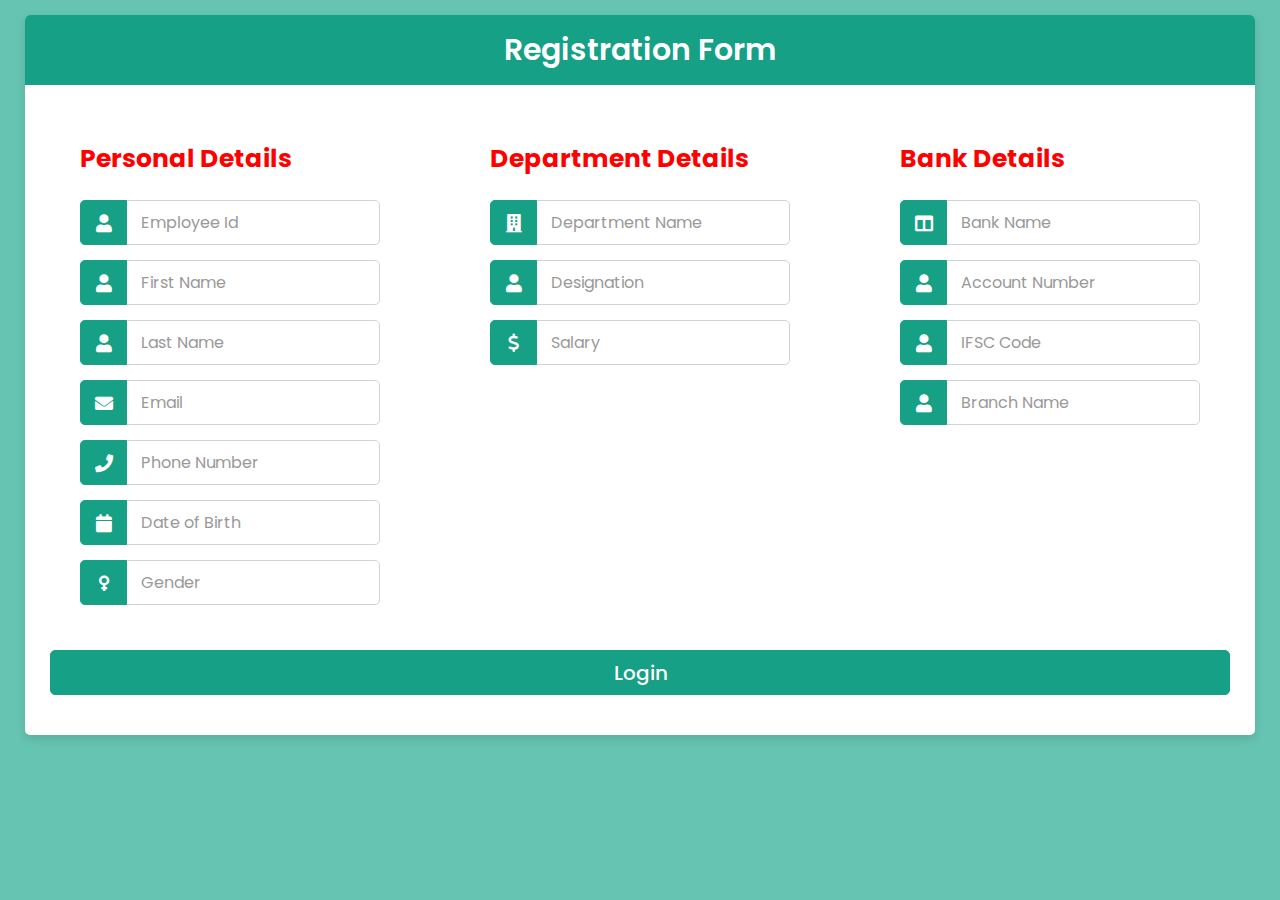
<file: Robot Portal/Front end/newAccount.html>
<!DOCTYPE html>
<html lang="en">
<head>
    <meta charset="UTF-8">
    <meta http-equiv="X-UA-Compatible" content="IE=edge">
    <meta name="viewport" content="width=device-width, initial-scale=1.0">
    <title>Robot Portal</title>
    

    <link rel="stylesheet" href="../Styles/style.css">
    <link href="/font_awesome/css/all.css" rel="stylesheet">
    <link rel="stylesheet" href="https://cdnjs.cloudflare.com/ajax/libs/font-awesome/5.15.2/css/all.min.css"/>
  
</head>
<body>
    <div class="container_robot">
        <div class="wrapper">
            <div class="title">
              <span>Registration Form</span>
            </div>
            <form action="#">
                <div class="inner_container">
                  <div class="robot_container">
                    <div class="left_top">
                        <div class="row">
                            <h1 class="headings">Personal Details</h1>
                        </div>
                        <div class="row">
                          <i class="fas fa-user"></i>
                          <input type="text" placeholder="Employee Id" required>
                        </div>
                        <div class="row">
                          <i class="fas fa-user"></i>
                          <input type="text" placeholder="First Name" required>
                        </div>

                        <div class="row">
                          <i class="fas fa-user"></i>
                          <input type="text" placeholder="Last Name" required>
                        </div>
                        
                        
                        <div class="row">
                            <i class="fas fa-envelope"></i>
                            <input type="text" placeholder="Email" required>
                          </div>
                          <div class="row">
                            <i class="fas fa-phone"></i>
                            <input type="number" placeholder="Phone Number" required>
                          </div>
                          <div class="row">
                            <i class="fas fa-calendar"></i>
                            <input type="text" placeholder="Date of Birth" required>
                          </div>
                          <div class="row">
                            <i class="fas fa-mars fa-venus"></i>
                            <input type="text" placeholder="Gender" required>
                          </div>
                          
                      </div>

                      <div class="left_top">
                          <div class="row">
                              <h1 class="headings">Department Details</h1>
                          </div>
                          <div class="row">
                              <i class="fas fa-building"></i>
                              <input type="text" placeholder="Department Name" required>
                          </div>
                          <div class="row">
                              <i class="fas fa-user"></i>
                              <input type="text" placeholder="Designation" required>
                          </div>
                          <div class="row">
                            <i class="fas fa-dollar"></i>
                            <input type="number" placeholder="Salary" required>
                      </div>

                    
                  </div>
                  <div class="left_top">
                    <div class="row">
                        <h1 class="headings">Bank Details</h1>
                    </div>
                    <div class="row">
                        <i class="fas fa-building fa-columns"></i>
                        <input type="text" placeholder="Bank Name" required>
                      </div>
                      <div class="row">
                        <i class="fas fa-user"></i>
                        <input type="text" placeholder="Account Number" required>
                      </div>
                      <div class="row">
                        <i class="fas fa-user"></i>
                        <input type="text" placeholder="IFSC Code" required>
                      </div>
                      <div class="row">
                        <i class="fas fa-user"></i>
                        <input type="text" placeholder="Branch Name" required>
                      </div>
                      
                  </div>
                </div>
                <div class="row button" id="row_button">
                  <input type="submit" value="Login">
                </div>
              </div>
            </form>
                    

      </div>
    </div>
    
</body>
</html>
</file>
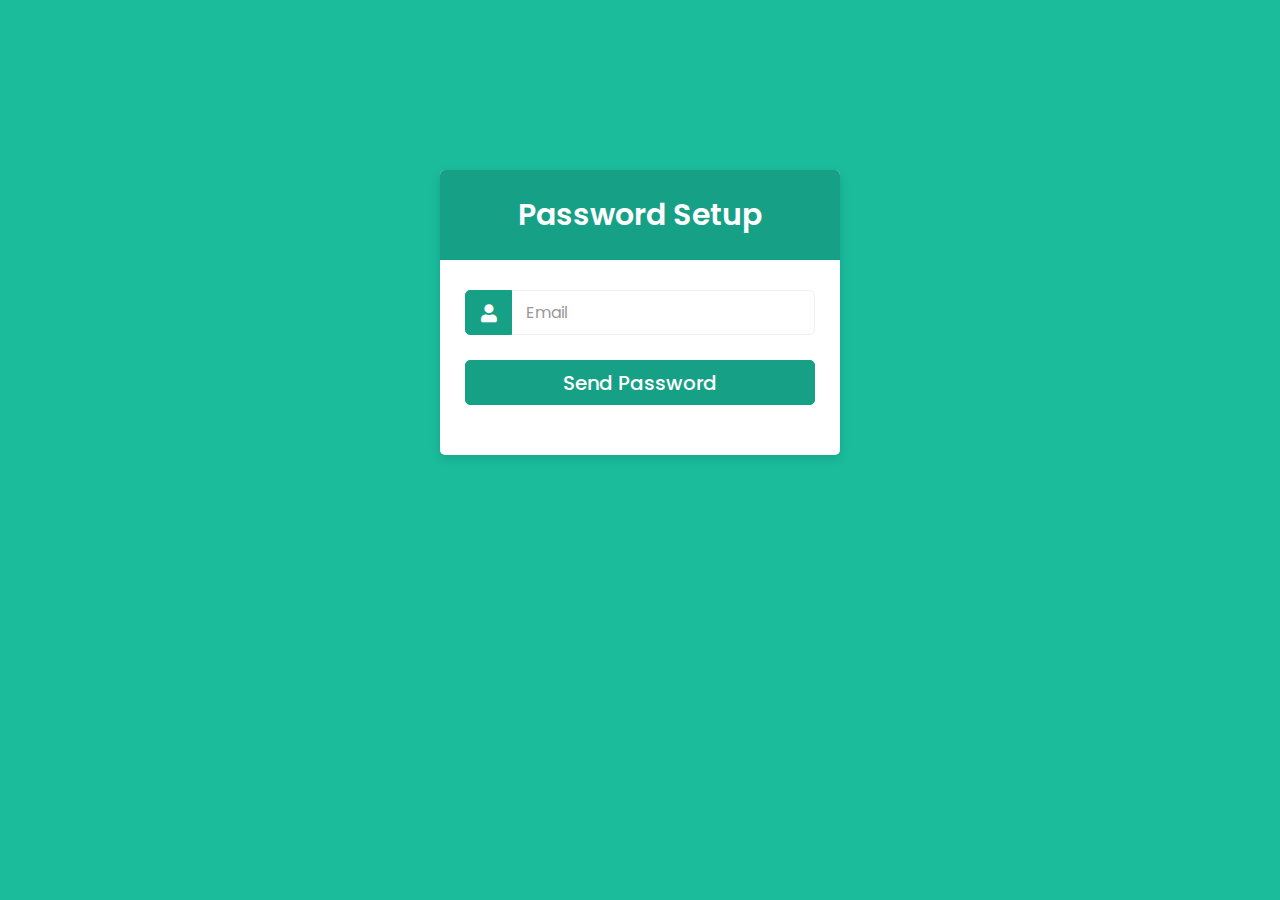
<file: User Portal/Front end/forgotPassword.html>
<!DOCTYPE html>

<html lang="en" dir="ltr">
  <head>
    <meta charset="utf-8">
    <meta name="viewport" content="width=device-width, initial-scale=1.0">
    <title>User Password</title>

    <link rel="stylesheet" href="../../Admin Portal/Styles/Style.css">
    <link rel="stylesheet" href="https://cdnjs.cloudflare.com/ajax/libs/font-awesome/5.15.2/css/all.min.css"/>
  </head>
  <body>
    <div class="container">
      <div class="wrapper">
        <div class="title"><span>Password Setup</span></div>
        <form id="form" action="#" >
          <div id="inner_container_before" style="display: block;">
            <div class="row" >
              <i class="fas fa-user"></i>
              <input id="email" name="email"  type="text" placeholder="Email" >
              <div class="error"></div>
            </div>
            
            <div class="row button">
              <input  type="submit" value="Send Password">
            </div>
          </div>

          <div id="inner_container_after" class="inner_container_after" style="display: none;">
            <div class="row_after" >
              <div class="image">
                <div class="image_text">
                  <img src="../../Sucesspng.png" alt="image">
                </div>
                
                <div class="image_text">Password has sent to your email.</div>
                <div class="signin"><a href="../Front end/login.html">Signin?</a></div>


              </div>
              
            </div>
          </div>
         

          
        </form>
      </div>
    </div>

  </body>
  <script type="text/javascript">
    const form = document.getElementById('form');

    const email = document.getElementById('email');

    document.getElementById("inner_container_before").style.display = "block"
    document.getElementById("inner_container_after").style.display = "none"



    form.addEventListener('submit', e => {
        e.preventDefault();
        if(validateInputs()){
          document.getElementById("inner_container_before").style.display = "none"
          document.getElementById("inner_container_after").style.display = "block"

        }
        
    });

    const setError = (element, message) => {
        const inputControl = element.parentElement;
        const errorDisplay = inputControl.querySelector('.error');

        errorDisplay.innerText = message;
        inputControl.classList.add('error');
        inputControl.classList.remove('success')
    }

    const setSuccess = element => {
        const inputControl = element.parentElement;
        const errorDisplay = inputControl.querySelector('.error');


        errorDisplay.innerText = '';
        inputControl.classList.add('success');
        inputControl.classList.remove('error');
    };

    const isValidEmail = email => {
        // const re = /^(([^<>()[\]\\.,;:\s@"]+(\.[^<>()[\]\\.,;:\s@"]+)*)|(".+"))@((\[[0-9]{1,3}\.[0-9]{1,3}\.[0-9]{1,3}\.[0-9]{1,3}\])|(([a-zA-Z\-0-9]+\.)+[a-zA-Z]{2,}))$/;
        const  re = /^[a-zA-Z0-9.!#$%&'*+/=?^_`{|}~-]+@mite+(?:\.[a-zA-Z0-9-]+)*$/;
        return re.test(String(email).toLowerCase());
    }

    const validateInputs = () => {

        const emailValue = email.value.trim();
        


        if(emailValue === '') {
            setError(email, 'Email is required');
            return false;
        } else if (!isValidEmail(emailValue)) {
            setError(email, 'Provide a valid email address');
            return false;
        } else {
            setSuccess(email);

        }
        return true;


    };

      

  </script>
</html>
</file>
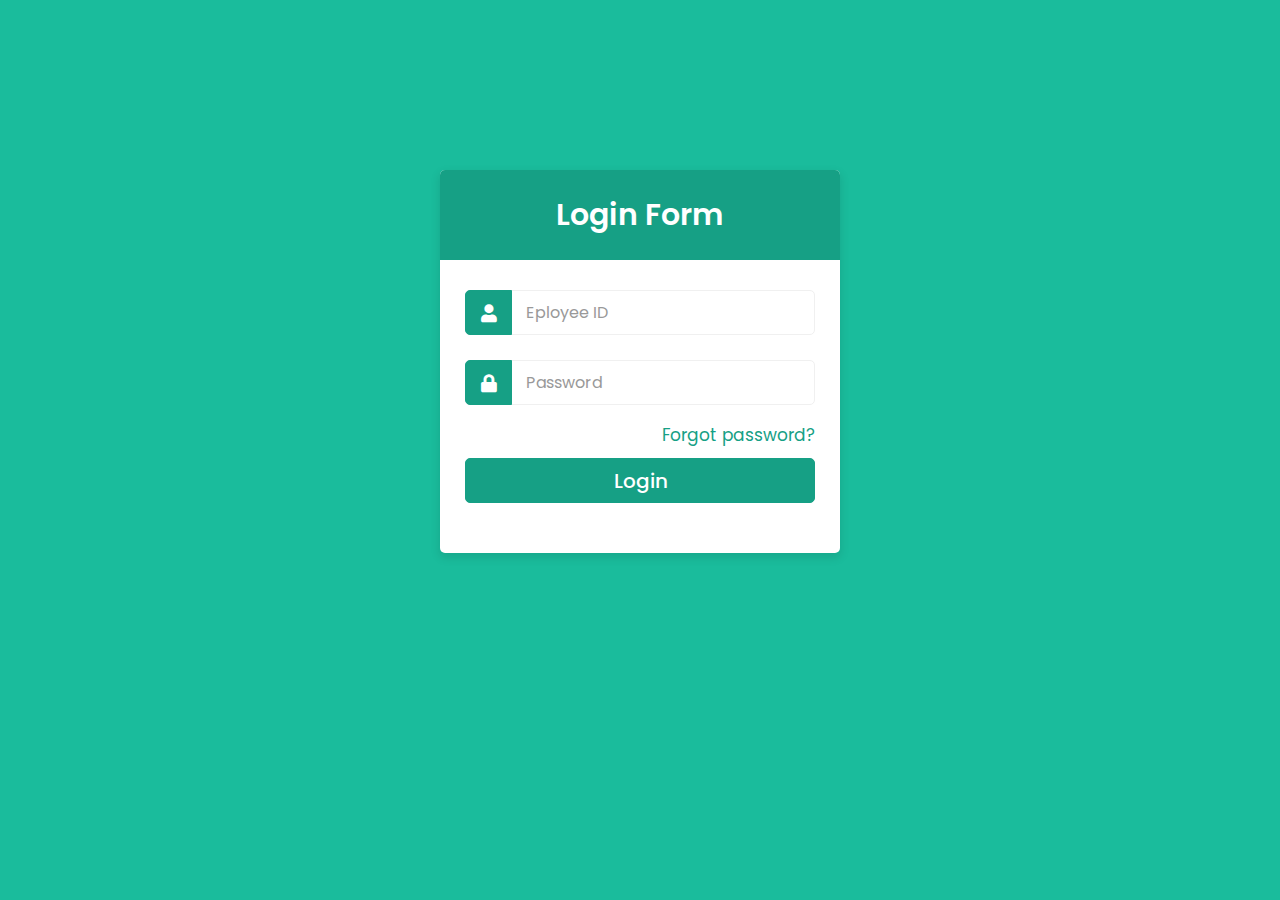
<file: User Portal/Front end/login.html>
<!DOCTYPE html>

<html lang="en" dir="ltr">
  <head>
    <meta charset="utf-8">
    <meta name="viewport" content="width=device-width, initial-scale=1.0">
    <title>User Login</title>

    <link rel="stylesheet" href="../Styles/login.css">
    <link rel="stylesheet" href="https://cdnjs.cloudflare.com/ajax/libs/font-awesome/5.15.2/css/all.min.css"/>
  </head>
  <body>
    <div class="container">
      <div class="wrapper">
        <div class="title"><span>Login Form</span></div>
        <form id="form" action="#">
          <div class="row">
            <i class="fas fa-user"></i>
            <input id="eid" name="eid"  type="text" placeholder="Eployee ID" >
            <div class="error"></div>
          </div>
          <div class="row">
            <i class="fas fa-lock"></i>
            <input id="password" type="password" placeholder="Password" >
            <div class="error"></div>
          </div>
          <div class="pass"><a href="../Front end/forgotPassword.html">Forgot password?</a></div>
          <div class="row button">
            <input  type="submit" value="Login">
          </div>

          
        </form>
      </div>
    </div>

  </body>
  <script type="text/javascript">
    const form = document.getElementById('form');

const eid = document.getElementById('eid');
const password = document.getElementById('password');


form.addEventListener('submit', e => {
    e.preventDefault();
    validateInputs();
});

const setError = (element, message) => {
    const inputControl = element.parentElement;
    const errorDisplay = inputControl.querySelector('.error');

    errorDisplay.innerText = message;
    inputControl.classList.add('error');
    inputControl.classList.remove('success')
}

const setSuccess = element => {
    const inputControl = element.parentElement;
    const errorDisplay = inputControl.querySelector('.error');


    errorDisplay.innerText = '';
    inputControl.classList.add('success');
    inputControl.classList.remove('error');
};

// const isValidEmail = email => {
//     // const re = /^(([^<>()[\]\\.,;:\s@"]+(\.[^<>()[\]\\.,;:\s@"]+)*)|(".+"))@((\[[0-9]{1,3}\.[0-9]{1,3}\.[0-9]{1,3}\.[0-9]{1,3}\])|(([a-zA-Z\-0-9]+\.)+[a-zA-Z]{2,}))$/;
//     const  re = /^[a-zA-Z0-9.!#$%&'*+/=?^_`{|}~-]+@mite+(?:\.[a-zA-Z0-9-]+)*$/;
    
//     return re.test(String(email).toLowerCase());
// }

const validateInputs = () => {

    const eidValue = eid.value.trim();
    const passwordValue = password.value.trim();

    if(eidValue == ""){
      setError(eid, 'Employee Id is required');
    }
    else{
      setSuccess(eid);
    }
    

    if(passwordValue === '') {
        setError(password, 'Password is required');
    } else if (passwordValue.length < 8 ) {
        setError(password, 'Password must be at least 8 character.')
    } else {
        setSuccess(password);
    }

  

};

      

  </script>
</html>
</file>
<file: Robot Portal/Styles/style.css>
@import url('https://fonts.googleapis.com/css2?family=Poppins:wght@200;300;400;500;600;700&display=swap');
*{
  margin: 0;
  padding: 0;
  box-sizing: border-box;
  font-family: 'Poppins',sans-serif;
}
body{
  background: #66c5b2;
  
}
::selection{
  background: rgba(26,188,156,0.3);
}
.container{
 
  padding: 0 20px;
  margin: 170px auto;
}

.inner_container{
  
 
  gap: 50px;

}



.headings{
    color: red;
    font-size: 25px;
    
}

.container_robot{
  width: fit-content;
  padding: 0 10px;
 
  margin: 15px auto;
}

.robot_container{
  display: flex;
  justify-content: space-between;
  gap: 50px;
  width: inherit;
}

.left_top{
  
  margin: 30px;
  
}
.wrapper{
  
  background: #fff;
  border-radius: 5px;
  box-shadow: 0px 4px 10px 1px rgba(0,0,0,0.1);
}
.wrapper .title{
  height: 70px;
  background: #16a085;
  border-radius: 5px 5px 0 0;
  color: #fff;
  font-size: 30px;
  font-weight: 600;
  display: flex;
  align-items: center;
  justify-content: center;
}
.wrapper form{

  padding:25px;
}
.wrapper form .row{
  height: 45px;
  width: 300px;
  margin-bottom: 15px;
  position: relative;
}
.wrapper form .row input{
  height: 100%;
  width: 100%;
  outline: none;
  padding-left: 60px;
  border-radius: 5px;
  border: 1px solid lightgrey;
  font-size: 16px;
  transition: all 0.3s ease;
  
  
}

input::-webkit-outer-spin-button,
input::-webkit-inner-spin-button {
  -webkit-appearance: none;
  margin: 0;
}
form .row input:focus{
  border-color: #16a085;
  box-shadow: inset 0px 0px 2px 2px rgba(26,188,156,0.25);
}
form .row input::placeholder{
  color: #999;
}
.wrapper form .row i{
  position: absolute;
  width: 47px;
  height: 100%;
  color: #fff;
  font-size: 18px;
  background: #16a085;
  border: 1px solid #16a085;
  border-radius: 5px 0 0 5px;
  display: flex;
  align-items: center;
  justify-content: center;
}
.wrapper form .pass{
  margin: -8px 0 20px 0;
}
.wrapper form .pass a{
  color: #16a085;
  font-size: 17px;
  text-decoration: none;
}
.wrapper form .pass a:hover{
  text-decoration: underline;
}
.wrapper form .button input{
  color: #fff;
  font-size: 20px;
  font-weight: 500;
  padding-left: 0px;
  background: #16a085;
  border: 1px solid #16a085;
  cursor: pointer;
}
form .button input:hover{
  background: #12876f;
}
.wrapper form .signup-link{
  text-align: center;
  margin-top: 20px;
  font-size: 17px;
}
.wrapper form .signup-link a{
  color: #16a085;
  text-decoration: none;
}

form .signup-link a:hover{
  text-decoration: underline;
}

#row_button {
  width: inherit;
}
</file>
<file: Admin Portal/Styles/Style.css>
@import url('https://fonts.googleapis.com/css2?family=Poppins:wght@200;300;400;500;600;700&display=swap');
*{
  margin: 0;
  padding: 0;
  box-sizing: border-box;
  font-family: 'Poppins',sans-serif;
}
body{
  background: #1abc9c;
  overflow: hidden;
}
::selection{
  background: rgba(26,188,156,0.3);
}
.container{
  max-width: 440px;
  padding: 0 20px;
  margin: 170px auto;
}
.wrapper{
  width: 100%;
  background: #fff;
  border-radius: 5px;
  box-shadow: 0px 4px 10px 1px rgba(0,0,0,0.1);
}
.wrapper .title{
  height: 90px;
  background: #16a085;
  border-radius: 5px 5px 0 0;
  color: #fff;
  font-size: 30px;
  font-weight: 600;
  display: flex;
  align-items: center;
  justify-content: center;
}
.wrapper form{
  padding: 30px 25px 25px 25px;
}
.wrapper form .row{
  height: 45px;
  margin-bottom: 25px;
  position: relative;
}
 .row input{
  height: 100%;
  width: 100%;
  outline: none;
  padding-left: 60px;
  border-radius: 5px;
  border: 1px solid #f0f0f0;
  font-size: 16px;
  transition: all 0.3s ease;
}
form .row input:focus{

  border-color: #16a085;
  box-shadow: inset 0px 0px 2px 2px rgba(26,188,156,0.25);
}
form .row input::placeholder{
  color: #999;
}
.wrapper form .row i{
  position: absolute;
  width: 47px;
  height: 100%;
  color: #fff;
  font-size: 18px;
  background: #16a085;
  border: 1px solid #16a085;
  border-radius: 5px 0 0 5px;
  display: flex;
  align-items: center;
  justify-content: center;
}

.signin{
  text-align: end;
  margin-top: 3px;
}

.wrapper form .pass{
  display: flex;
  justify-content: flex-end;
  margin: -8px 0 10px 0;
}
.wrapper form .pass a{
  color: #16a085;
  font-size: 17px;
  text-decoration: none;
}

.wrapper form .signin a{
  color: #16a085;
  font-size: 13px;
  text-decoration: none;
}
.wrapper form .pass a:hover{
  text-decoration: underline;
}

.wrapper form .signin a:hover{
  text-decoration: underline;
}
.wrapper form .button input{
  color: #fff;
  font-size: 20px;
  font-weight: 500;
  padding-left: 0px;
  background: #16a085;
  border: 1px solid #16a085;
  cursor: pointer;
}
form .button input:hover{
  background: #12876f;
}
.wrapper form .signup-link{
  text-align: center;
  margin-top: 20px;
  font-size: 17px;
}
.wrapper form .signup-link a{
  color: #16a085;
  text-decoration: none;
}
form .signup-link a:hover{
  text-decoration: underline;
}


.row .error {
  color: #ff3860;
  font-size: 12px;
  height: 13px;
}

.row.success input  {
  border-color: #09c372;
}

.row.error input {
  border-color: #ff3860;
}

.inner_container_after{
  width: inherit;
  height: 100%;
}

.row_after{
  width: inherit;
  height: inherit;
}

.image{
  width: inherit;
  display: flexbox;
  justify-content: center;
}

.image img{
  text-align: center;
  width: 90px;
  height: 90px;
}

.image_text{
  color: #1abc9c;
  width: inherit;
  height: inherit;
 text-align: center;
}
</file>
<file: User Portal/Styles/login.css>
@import url('https://fonts.googleapis.com/css2?family=Poppins:wght@200;300;400;500;600;700&display=swap');
*{
  margin: 0;
  padding: 0;
  box-sizing: border-box;
  font-family: 'Poppins',sans-serif;
}
body{
  background: #1abc9c;
  overflow: hidden;
}
::selection{
  background: rgba(26,188,156,0.3);
}
.container{
  max-width: 440px;
  padding: 0 20px;
  margin: 170px auto;
}
.wrapper{
  width: 100%;
  background: #fff;
  border-radius: 5px;
  box-shadow: 0px 4px 10px 1px rgba(0,0,0,0.1);
}
.wrapper .title{
  height: 90px;
  background: #16a085;
  border-radius: 5px 5px 0 0;
  color: #fff;
  font-size: 30px;
  font-weight: 600;
  display: flex;
  align-items: center;
  justify-content: center;
}
.wrapper form{
  padding: 30px 25px 25px 25px;
}
.wrapper form .row{
  height: 45px;
  margin-bottom: 25px;
  position: relative;
}
 .row input{
  height: 100%;
  width: 100%;
  outline: none;
  padding-left: 60px;
  border-radius: 5px;
  border: 1px solid #f0f0f0;
  font-size: 16px;
  transition: all 0.3s ease;
}
form .row input:focus{

  border-color: #16a085;
  box-shadow: inset 0px 0px 2px 2px rgba(26,188,156,0.25);
}
form .row input::placeholder{
  color: #999;
}
.wrapper form .row i{
  position: absolute;
  width: 47px;
  height: 100%;
  color: #fff;
  font-size: 18px;
  background: #16a085;
  border: 1px solid #16a085;
  border-radius: 5px 0 0 5px;
  display: flex;
  align-items: center;
  justify-content: center;
}

.signin{
  text-align: end;
  margin-top: 3px;
}

.wrapper form .pass{
  display: flex;
  justify-content: flex-end;
  margin: -8px 0 10px 0;
}
.wrapper form .pass a{
  color: #16a085;
  font-size: 17px;
  text-decoration: none;
}

.wrapper form .signin a{
  color: #16a085;
  font-size: 13px;
  text-decoration: none;
}
.wrapper form .pass a:hover{
  text-decoration: underline;
}

.wrapper form .signin a:hover{
  text-decoration: underline;
}
.wrapper form .button input{
  color: #fff;
  font-size: 20px;
  font-weight: 500;
  padding-left: 0px;
  background: #16a085;
  border: 1px solid #16a085;
  cursor: pointer;
}
form .button input:hover{
  background: #12876f;
}
.wrapper form .signup-link{
  text-align: center;
  margin-top: 20px;
  font-size: 17px;
}
.wrapper form .signup-link a{
  color: #16a085;
  text-decoration: none;
}
form .signup-link a:hover{
  text-decoration: underline;
}


.row .error {
  color: #ff3860;
  font-size: 12px;
  height: 13px;
}

.row.success input  {
  border-color: #09c372;
}

.row.error input {
  border-color: #ff3860;
}

.inner_container_after{
  width: inherit;
  height: 100%;
}

.row_after{
  width: inherit;
  height: inherit;
}

.image{
  width: inherit;
  display: flexbox;
  justify-content: center;
}

.image img{
  text-align: center;
  width: 90px;
  height: 90px;
}

.image_text{
  color: #1abc9c;
  width: inherit;
  height: inherit;
 text-align: center;
}
</file>
